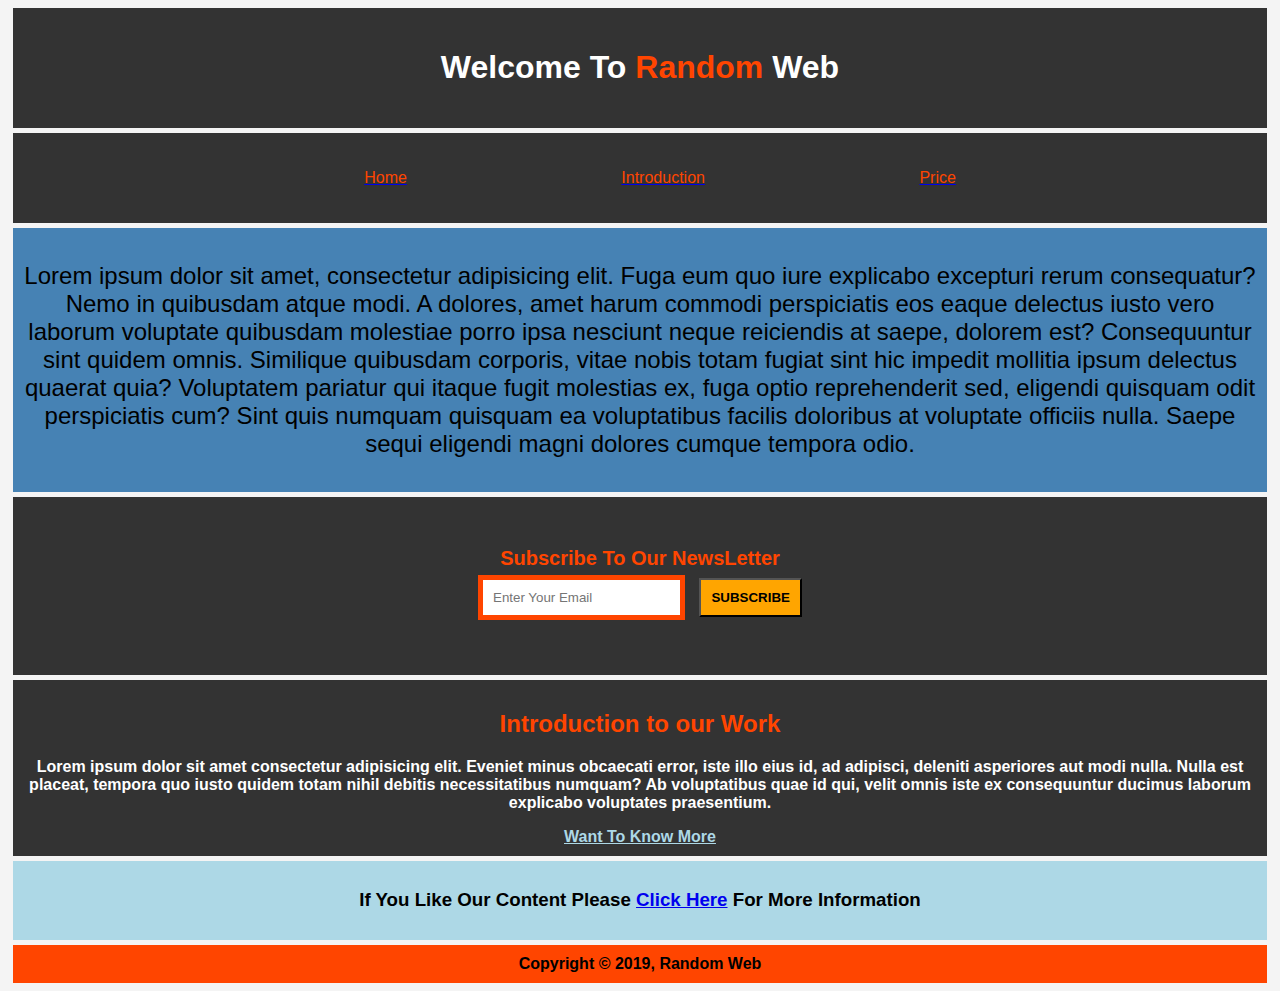
<file: Random Website/index.html>
<!DOCTYPE html>
<html lang="en">
<head>
  <meta charset="UTF-8">
  <meta name="viewport" content="width=device-width, initial-scale=1.0">
  <meta http-equiv="X-UA-Compatible" content="ie=edge">
  <title>Random Website</title>
  <link rel="stylesheet" href="style.css">
</head>
<body>
  <div id="container">
    <div id="heading">
      <h1>Welcome To <span id="span1">Random</span> Web</h1>
    </div>
    <nav id="nav-bar">
      <ul>
        <a href="index.html"><li>Home</li></a>
        <a href="introduction.html"><li>Introduction</li></a>
        <a href="pricing.html"><li>Price</li></a>
      </ul>
    </nav>
    <div id="paragraph">
      <p>Lorem ipsum dolor sit amet, consectetur adipisicing elit. Fuga eum quo iure explicabo excepturi rerum consequatur? Nemo in quibusdam atque modi. A dolores, amet harum commodi perspiciatis eos eaque delectus iusto vero laborum voluptate quibusdam molestiae porro ipsa nesciunt neque reiciendis at saepe, dolorem est? Consequuntur sint quidem omnis. Similique quibusdam corporis, vitae nobis totam fugiat sint hic impedit mollitia ipsum delectus quaerat quia? Voluptatem pariatur qui itaque fugit molestias ex, fuga optio reprehenderit sed, eligendi quisquam odit perspiciatis cum? Sint quis numquam quisquam ea voluptatibus facilis doloribus at voluptate officiis nulla. Saepe sequi eligendi magni dolores cumque tempora odio.</p>
    </div>
    <form action="#" id="form">
      <label for="Heading" id="Heading2">Subscribe To Our NewsLetter</label>
      <br>
      <input type="text" id="email" placeholder="Enter Your Email">
      <input type="Submit" value="SUBSCRIBE" id="btn">
    </form>
    <div id="introduction">
      <h2>Introduction to our Work</h2>
      <p>Lorem ipsum dolor sit amet consectetur adipisicing elit. Eveniet minus obcaecati error, iste illo eius id, ad adipisci, deleniti asperiores aut modi nulla. Nulla est placeat, tempora quo iusto quidem totam nihil debitis necessitatibus numquam? Ab voluptatibus quae id qui, velit omnis iste ex consequuntur ducimus laborum explicabo voluptates praesentium.</p>
      <a href="#" id="link1">Want To Know More</a>
    </div>
    <div id="pricing">
      <h3>If You Like Our Content Please <a href="#">Click Here</a> For More Information</h3>
    </div>
    <div id="footer">
      Copyright &copy; 2019, Random Web
    </div>
  </div>
</body>
</html>
</file>
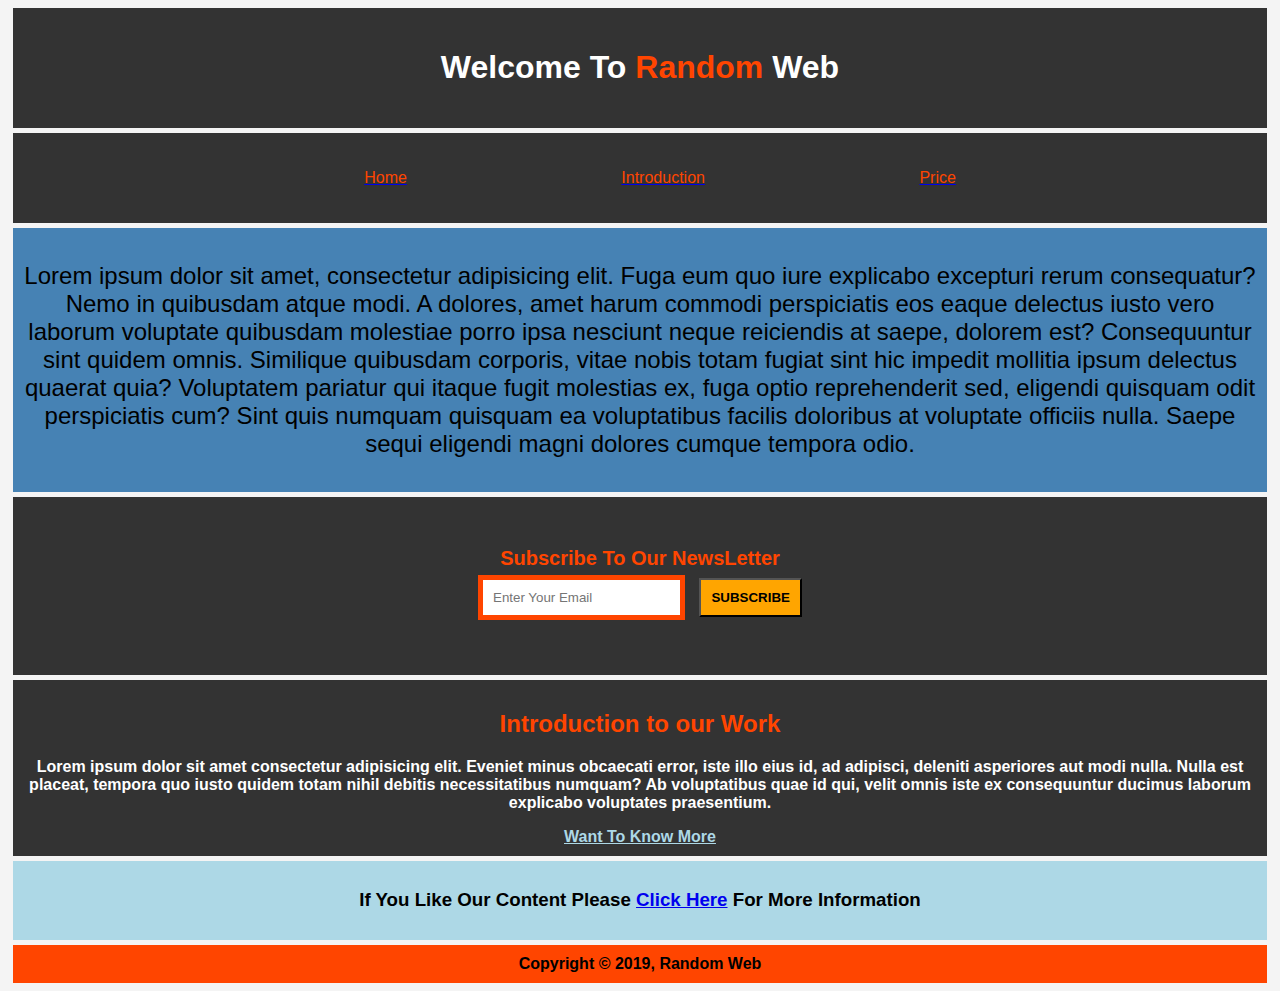
<file: Random Website/Part 1/index.html>
<!DOCTYPE html>
<html lang="en">
<head>
  <meta charset="UTF-8">
  <meta name="viewport" content="width=device-width, initial-scale=1.0">
  <meta http-equiv="X-UA-Compatible" content="ie=edge">
  <title>Random Website</title>
  <link rel="stylesheet" href="style.css">
</head>
<body>
  <div id="container">
    <div id="heading">
      <h1>Welcome To <span id="span1">Random</span> Web</h1>
    </div>
    <nav id="nav-bar">
      <ul>
        <a href="#"><li>Home</li></a>
        <a href="#"><li>Introduction</li></a>
        <a href="#"><li>Price</li></a>
      </ul>
    </nav>
    <div id="paragraph">
      <p>Lorem ipsum dolor sit amet, consectetur adipisicing elit. Fuga eum quo iure explicabo excepturi rerum consequatur? Nemo in quibusdam atque modi. A dolores, amet harum commodi perspiciatis eos eaque delectus iusto vero laborum voluptate quibusdam molestiae porro ipsa nesciunt neque reiciendis at saepe, dolorem est? Consequuntur sint quidem omnis. Similique quibusdam corporis, vitae nobis totam fugiat sint hic impedit mollitia ipsum delectus quaerat quia? Voluptatem pariatur qui itaque fugit molestias ex, fuga optio reprehenderit sed, eligendi quisquam odit perspiciatis cum? Sint quis numquam quisquam ea voluptatibus facilis doloribus at voluptate officiis nulla. Saepe sequi eligendi magni dolores cumque tempora odio.</p>
    </div>
    <form action="#" id="form">
      <label for="Heading" id="Heading2">Subscribe To Our NewsLetter</label>
      <br>
      <input type="text" id="email" placeholder="Enter Your Email">
      <input type="Submit" value="SUBSCRIBE" id="btn">
    </form>
    <div id="introduction">
      <h2>Introduction to our Work</h2>
      <p>Lorem ipsum dolor sit amet consectetur adipisicing elit. Eveniet minus obcaecati error, iste illo eius id, ad adipisci, deleniti asperiores aut modi nulla. Nulla est placeat, tempora quo iusto quidem totam nihil debitis necessitatibus numquam? Ab voluptatibus quae id qui, velit omnis iste ex consequuntur ducimus laborum explicabo voluptates praesentium.</p>
      <a href="#" id="link1">Want To Know More</a>
    </div>
    <div id="pricing">
      <h3>If You Like Our Content Please <a href="#">Click Here</a> For More Information</h3>
    </div>
    <div id="footer">
      Copyright &copy; 2019, Random Web
    </div>
  </div>
</body>
</html>
</file>
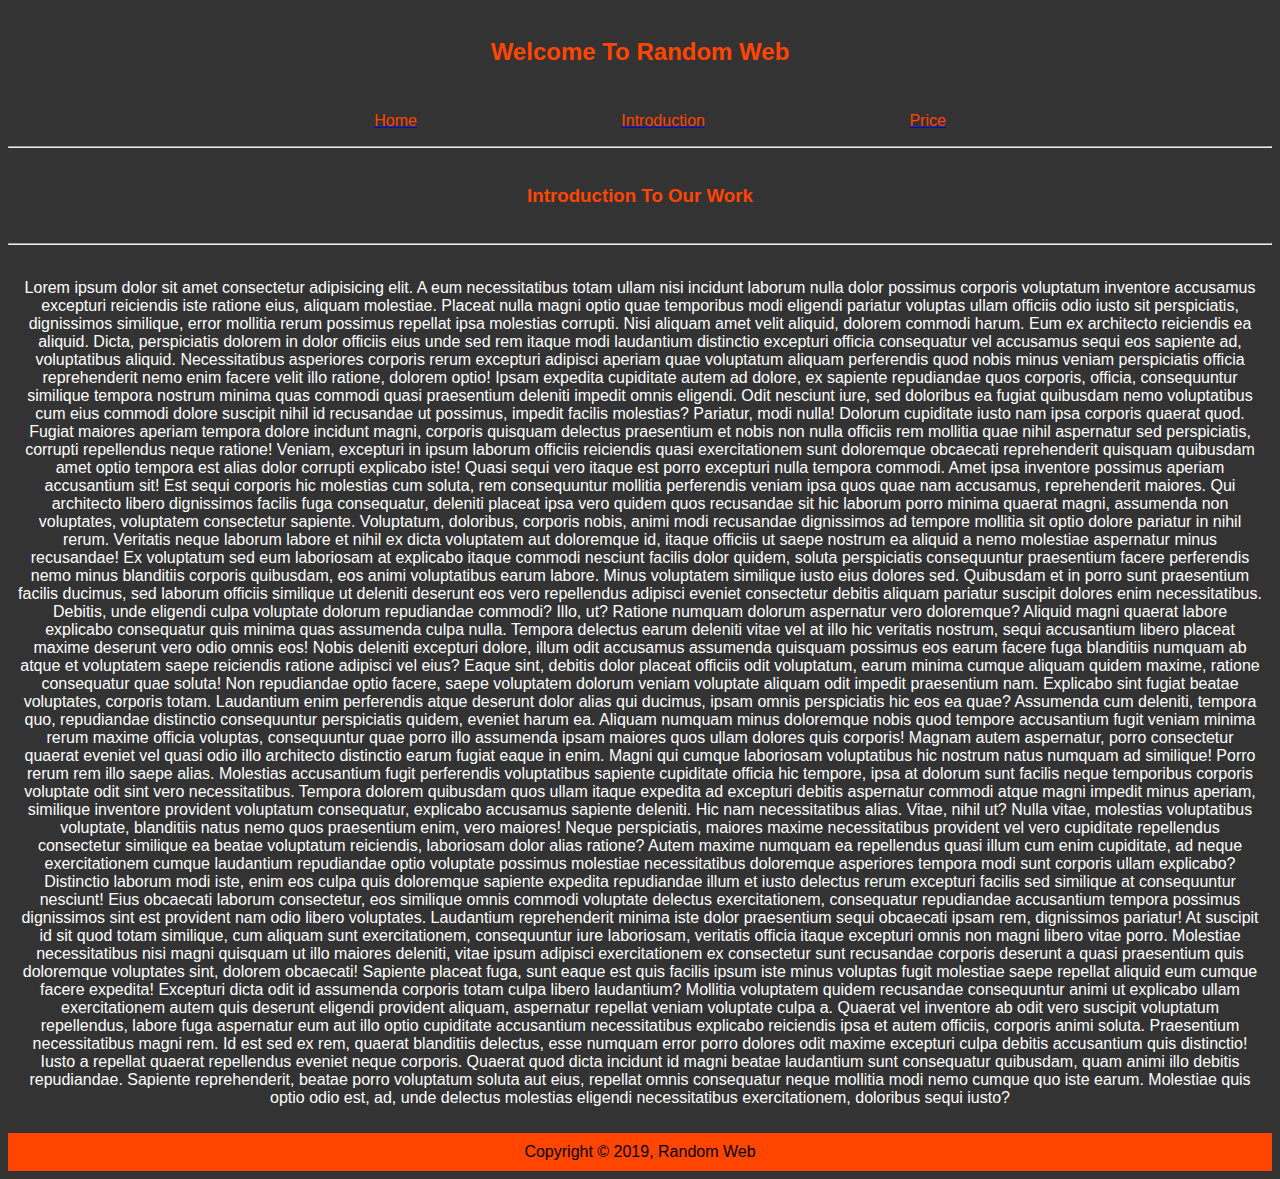
<file: Random Website/Part 2/index.html>
<!DOCTYPE html>
<html lang="en">
<head>
  <meta charset="UTF-8">
  <meta name="viewport" content="width=device-width, initial-scale=1.0">
  <meta http-equiv="X-UA-Compatible" content="ie=edge">
  <title>Random Web</title>
  <link rel="stylesheet" href="style.css">
</head>
<body>
  <div id="container">
    <div id="heading2">
      <h2>Welcome To Random Web</h2>
    </div>

    <nav id="nav2">
      <ul>
        <a href="#"><li>Home</li></a>
        <a href="#"><li>Introduction</li></a>
        <a href="#"><li>Price</li></a>
      </ul>
    </nav>
    <hr>
    <div id="work2">
      <h3>Introduction To Our Work</h3>
    </div>
    <hr>
    <div id="paragraph2">
      <p>Lorem ipsum dolor sit amet consectetur adipisicing elit. A eum necessitatibus totam ullam nisi incidunt laborum nulla dolor possimus corporis voluptatum inventore accusamus excepturi reiciendis iste ratione eius, aliquam molestiae. Placeat nulla magni optio quae temporibus modi eligendi pariatur voluptas ullam officiis odio iusto sit perspiciatis, dignissimos similique, error mollitia rerum possimus repellat ipsa molestias corrupti. Nisi aliquam amet velit aliquid, dolorem commodi harum. Eum ex architecto reiciendis ea aliquid. Dicta, perspiciatis dolorem in dolor officiis eius unde sed rem itaque modi laudantium distinctio excepturi officia consequatur vel accusamus sequi eos sapiente ad, voluptatibus aliquid. Necessitatibus asperiores corporis rerum excepturi adipisci aperiam quae voluptatum aliquam perferendis quod nobis minus veniam perspiciatis officia reprehenderit nemo enim facere velit illo ratione, dolorem optio! Ipsam expedita cupiditate autem ad dolore, ex sapiente repudiandae quos corporis, officia, consequuntur similique tempora nostrum minima quas commodi quasi praesentium deleniti impedit omnis eligendi. Odit nesciunt iure, sed doloribus ea fugiat quibusdam nemo voluptatibus cum eius commodi dolore suscipit nihil id recusandae ut possimus, impedit facilis molestias? Pariatur, modi nulla! Dolorum cupiditate iusto nam ipsa corporis quaerat quod. Fugiat maiores aperiam tempora dolore incidunt magni, corporis quisquam delectus praesentium et nobis non nulla officiis rem mollitia quae nihil aspernatur sed perspiciatis, corrupti repellendus neque ratione! Veniam, excepturi in ipsum laborum officiis reiciendis quasi exercitationem sunt doloremque obcaecati reprehenderit quisquam quibusdam amet optio tempora est alias dolor corrupti explicabo iste! Quasi sequi vero itaque est porro excepturi nulla tempora commodi. Amet ipsa inventore possimus aperiam accusantium sit! Est sequi corporis hic molestias cum soluta, rem consequuntur mollitia perferendis veniam ipsa quos quae nam accusamus, reprehenderit maiores. Qui architecto libero dignissimos facilis fuga consequatur, deleniti placeat ipsa vero quidem quos recusandae sit hic laborum porro minima quaerat magni, assumenda non voluptates, voluptatem consectetur sapiente. Voluptatum, doloribus, corporis nobis, animi modi recusandae dignissimos ad tempore mollitia sit optio dolore pariatur in nihil rerum. Veritatis neque laborum labore et nihil ex dicta voluptatem aut doloremque id, itaque officiis ut saepe nostrum ea aliquid a nemo molestiae aspernatur minus recusandae! Ex voluptatum sed eum laboriosam at explicabo itaque commodi nesciunt facilis dolor quidem, soluta perspiciatis consequuntur praesentium facere perferendis nemo minus blanditiis corporis quibusdam, eos animi voluptatibus earum labore. Minus voluptatem similique iusto eius dolores sed. Quibusdam et in porro sunt praesentium facilis ducimus, sed laborum officiis similique ut deleniti deserunt eos vero repellendus adipisci eveniet consectetur debitis aliquam pariatur suscipit dolores enim necessitatibus. Debitis, unde eligendi culpa voluptate dolorum repudiandae commodi? Illo, ut? Ratione numquam dolorum aspernatur vero doloremque? Aliquid magni quaerat labore explicabo consequatur quis minima quas assumenda culpa nulla. Tempora delectus earum deleniti vitae vel at illo hic veritatis nostrum, sequi accusantium libero placeat maxime deserunt vero odio omnis eos! Nobis deleniti excepturi dolore, illum odit accusamus assumenda quisquam possimus eos earum facere fuga blanditiis numquam ab atque et voluptatem saepe reiciendis ratione adipisci vel eius? Eaque sint, debitis dolor placeat officiis odit voluptatum, earum minima cumque aliquam quidem maxime, ratione consequatur quae soluta! Non repudiandae optio facere, saepe voluptatem dolorum veniam voluptate aliquam odit impedit praesentium nam. Explicabo sint fugiat beatae voluptates, corporis totam. Laudantium enim perferendis atque deserunt dolor alias qui ducimus, ipsam omnis perspiciatis hic eos ea quae? Assumenda cum deleniti, tempora quo, repudiandae distinctio consequuntur perspiciatis quidem, eveniet harum ea. Aliquam numquam minus doloremque nobis quod tempore accusantium fugit veniam minima rerum maxime officia voluptas, consequuntur quae porro illo assumenda ipsam maiores quos ullam dolores quis corporis! Magnam autem aspernatur, porro consectetur quaerat eveniet vel quasi odio illo architecto distinctio earum fugiat eaque in enim. Magni qui cumque laboriosam voluptatibus hic nostrum natus numquam ad similique! Porro rerum rem illo saepe alias. Molestias accusantium fugit perferendis voluptatibus sapiente cupiditate officia hic tempore, ipsa at dolorum sunt facilis neque temporibus corporis voluptate odit sint vero necessitatibus. Tempora dolorem quibusdam quos ullam itaque expedita ad excepturi debitis aspernatur commodi atque magni impedit minus aperiam, similique inventore provident voluptatum consequatur, explicabo accusamus sapiente deleniti. Hic nam necessitatibus alias. Vitae, nihil ut? Nulla vitae, molestias voluptatibus voluptate, blanditiis natus nemo quos praesentium enim, vero maiores! Neque perspiciatis, maiores maxime necessitatibus provident vel vero cupiditate repellendus consectetur similique ea beatae voluptatum reiciendis, laboriosam dolor alias ratione? Autem maxime numquam ea repellendus quasi illum cum enim cupiditate, ad neque exercitationem cumque laudantium repudiandae optio voluptate possimus molestiae necessitatibus doloremque asperiores tempora modi sunt corporis ullam explicabo? Distinctio laborum modi iste, enim eos culpa quis doloremque sapiente expedita repudiandae illum et iusto delectus rerum excepturi facilis sed similique at consequuntur nesciunt! Eius obcaecati laborum consectetur, eos similique omnis commodi voluptate delectus exercitationem, consequatur repudiandae accusantium tempora possimus dignissimos sint est provident nam odio libero voluptates. Laudantium reprehenderit minima iste dolor praesentium sequi obcaecati ipsam rem, dignissimos pariatur! At suscipit id sit quod totam similique, cum aliquam sunt exercitationem, consequuntur iure laboriosam, veritatis officia itaque excepturi omnis non magni libero vitae porro. Molestiae necessitatibus nisi magni quisquam ut illo maiores deleniti, vitae ipsum adipisci exercitationem ex consectetur sunt recusandae corporis deserunt a quasi praesentium quis doloremque voluptates sint, dolorem obcaecati! Sapiente placeat fuga, sunt eaque est quis facilis ipsum iste minus voluptas fugit molestiae saepe repellat aliquid eum cumque facere expedita! Excepturi dicta odit id assumenda corporis totam culpa libero laudantium? Mollitia voluptatem quidem recusandae consequuntur animi ut explicabo ullam exercitationem autem quis deserunt eligendi provident aliquam, aspernatur repellat veniam voluptate culpa a. Quaerat vel inventore ab odit vero suscipit voluptatum repellendus, labore fuga aspernatur eum aut illo optio cupiditate accusantium necessitatibus explicabo reiciendis ipsa et autem officiis, corporis animi soluta. Praesentium necessitatibus magni rem. Id est sed ex rem, quaerat blanditiis delectus, esse numquam error porro dolores odit maxime excepturi culpa debitis accusantium quis distinctio! Iusto a repellat quaerat repellendus eveniet neque corporis. Quaerat quod dicta incidunt id magni beatae laudantium sunt consequatur quibusdam, quam animi illo debitis repudiandae. Sapiente reprehenderit, beatae porro voluptatum soluta aut eius, repellat omnis consequatur neque mollitia modi nemo cumque quo iste earum. Molestiae quis optio odio est, ad, unde delectus molestias eligendi necessitatibus exercitationem, doloribus sequi iusto?</p>
    </div>
    <footer id="footer2">Copyright &copy; 2019, Random Web</footer>
  </div>
</body>
</html>
</file>
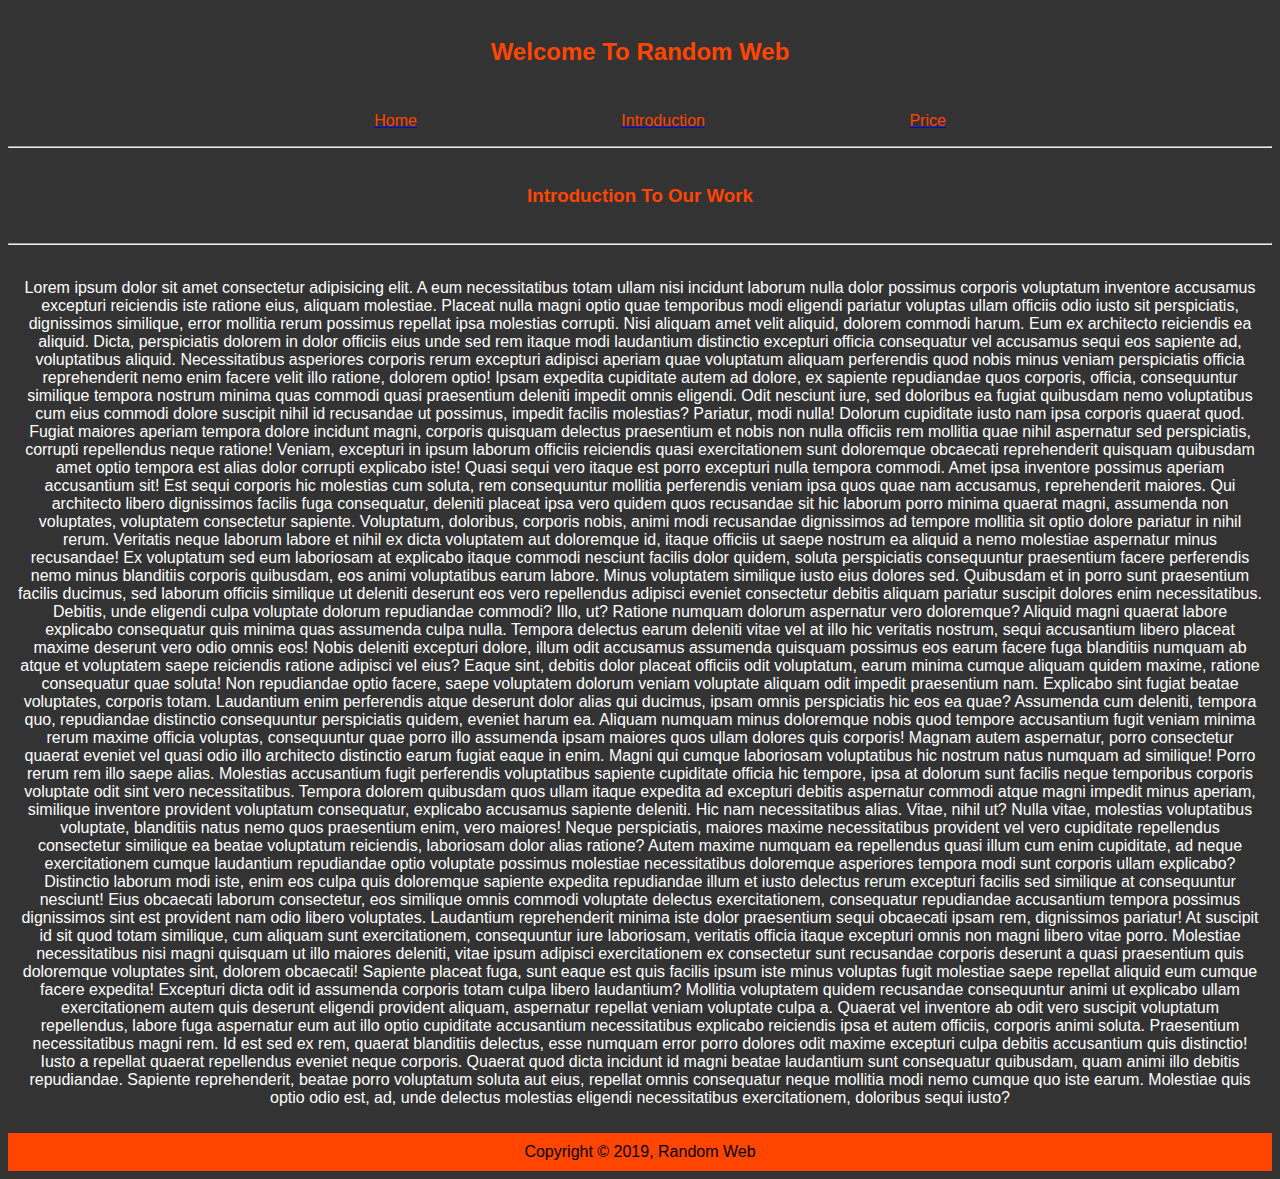
<file: Random Website/introduction.html>
<!DOCTYPE html>
<html lang="en">
<head>
  <meta charset="UTF-8">
  <meta name="viewport" content="width=device-width, initial-scale=1.0">
  <meta http-equiv="X-UA-Compatible" content="ie=edge">
  <title>Random Web</title>
  <link rel="stylesheet" href="style2.css">
</head>
<body>
  <div id="container">
    <div id="heading2">
      <h2>Welcome To Random Web</h2>
    </div>

    <nav id="nav2">
      <ul>
        <a href="index.html"><li>Home</li></a>
        <a href="introduction.html"><li>Introduction</li></a>
        <a href="pricing.html"><li>Price</li></a>
      </ul>
    </nav>
    <hr>
    <div id="work2">
      <h3>Introduction To Our Work</h3>
    </div>
    <hr>
    <div id="paragraph2">
      <p>Lorem ipsum dolor sit amet consectetur adipisicing elit. A eum necessitatibus totam ullam nisi incidunt laborum nulla dolor possimus corporis voluptatum inventore accusamus excepturi reiciendis iste ratione eius, aliquam molestiae. Placeat nulla magni optio quae temporibus modi eligendi pariatur voluptas ullam officiis odio iusto sit perspiciatis, dignissimos similique, error mollitia rerum possimus repellat ipsa molestias corrupti. Nisi aliquam amet velit aliquid, dolorem commodi harum. Eum ex architecto reiciendis ea aliquid. Dicta, perspiciatis dolorem in dolor officiis eius unde sed rem itaque modi laudantium distinctio excepturi officia consequatur vel accusamus sequi eos sapiente ad, voluptatibus aliquid. Necessitatibus asperiores corporis rerum excepturi adipisci aperiam quae voluptatum aliquam perferendis quod nobis minus veniam perspiciatis officia reprehenderit nemo enim facere velit illo ratione, dolorem optio! Ipsam expedita cupiditate autem ad dolore, ex sapiente repudiandae quos corporis, officia, consequuntur similique tempora nostrum minima quas commodi quasi praesentium deleniti impedit omnis eligendi. Odit nesciunt iure, sed doloribus ea fugiat quibusdam nemo voluptatibus cum eius commodi dolore suscipit nihil id recusandae ut possimus, impedit facilis molestias? Pariatur, modi nulla! Dolorum cupiditate iusto nam ipsa corporis quaerat quod. Fugiat maiores aperiam tempora dolore incidunt magni, corporis quisquam delectus praesentium et nobis non nulla officiis rem mollitia quae nihil aspernatur sed perspiciatis, corrupti repellendus neque ratione! Veniam, excepturi in ipsum laborum officiis reiciendis quasi exercitationem sunt doloremque obcaecati reprehenderit quisquam quibusdam amet optio tempora est alias dolor corrupti explicabo iste! Quasi sequi vero itaque est porro excepturi nulla tempora commodi. Amet ipsa inventore possimus aperiam accusantium sit! Est sequi corporis hic molestias cum soluta, rem consequuntur mollitia perferendis veniam ipsa quos quae nam accusamus, reprehenderit maiores. Qui architecto libero dignissimos facilis fuga consequatur, deleniti placeat ipsa vero quidem quos recusandae sit hic laborum porro minima quaerat magni, assumenda non voluptates, voluptatem consectetur sapiente. Voluptatum, doloribus, corporis nobis, animi modi recusandae dignissimos ad tempore mollitia sit optio dolore pariatur in nihil rerum. Veritatis neque laborum labore et nihil ex dicta voluptatem aut doloremque id, itaque officiis ut saepe nostrum ea aliquid a nemo molestiae aspernatur minus recusandae! Ex voluptatum sed eum laboriosam at explicabo itaque commodi nesciunt facilis dolor quidem, soluta perspiciatis consequuntur praesentium facere perferendis nemo minus blanditiis corporis quibusdam, eos animi voluptatibus earum labore. Minus voluptatem similique iusto eius dolores sed. Quibusdam et in porro sunt praesentium facilis ducimus, sed laborum officiis similique ut deleniti deserunt eos vero repellendus adipisci eveniet consectetur debitis aliquam pariatur suscipit dolores enim necessitatibus. Debitis, unde eligendi culpa voluptate dolorum repudiandae commodi? Illo, ut? Ratione numquam dolorum aspernatur vero doloremque? Aliquid magni quaerat labore explicabo consequatur quis minima quas assumenda culpa nulla. Tempora delectus earum deleniti vitae vel at illo hic veritatis nostrum, sequi accusantium libero placeat maxime deserunt vero odio omnis eos! Nobis deleniti excepturi dolore, illum odit accusamus assumenda quisquam possimus eos earum facere fuga blanditiis numquam ab atque et voluptatem saepe reiciendis ratione adipisci vel eius? Eaque sint, debitis dolor placeat officiis odit voluptatum, earum minima cumque aliquam quidem maxime, ratione consequatur quae soluta! Non repudiandae optio facere, saepe voluptatem dolorum veniam voluptate aliquam odit impedit praesentium nam. Explicabo sint fugiat beatae voluptates, corporis totam. Laudantium enim perferendis atque deserunt dolor alias qui ducimus, ipsam omnis perspiciatis hic eos ea quae? Assumenda cum deleniti, tempora quo, repudiandae distinctio consequuntur perspiciatis quidem, eveniet harum ea. Aliquam numquam minus doloremque nobis quod tempore accusantium fugit veniam minima rerum maxime officia voluptas, consequuntur quae porro illo assumenda ipsam maiores quos ullam dolores quis corporis! Magnam autem aspernatur, porro consectetur quaerat eveniet vel quasi odio illo architecto distinctio earum fugiat eaque in enim. Magni qui cumque laboriosam voluptatibus hic nostrum natus numquam ad similique! Porro rerum rem illo saepe alias. Molestias accusantium fugit perferendis voluptatibus sapiente cupiditate officia hic tempore, ipsa at dolorum sunt facilis neque temporibus corporis voluptate odit sint vero necessitatibus. Tempora dolorem quibusdam quos ullam itaque expedita ad excepturi debitis aspernatur commodi atque magni impedit minus aperiam, similique inventore provident voluptatum consequatur, explicabo accusamus sapiente deleniti. Hic nam necessitatibus alias. Vitae, nihil ut? Nulla vitae, molestias voluptatibus voluptate, blanditiis natus nemo quos praesentium enim, vero maiores! Neque perspiciatis, maiores maxime necessitatibus provident vel vero cupiditate repellendus consectetur similique ea beatae voluptatum reiciendis, laboriosam dolor alias ratione? Autem maxime numquam ea repellendus quasi illum cum enim cupiditate, ad neque exercitationem cumque laudantium repudiandae optio voluptate possimus molestiae necessitatibus doloremque asperiores tempora modi sunt corporis ullam explicabo? Distinctio laborum modi iste, enim eos culpa quis doloremque sapiente expedita repudiandae illum et iusto delectus rerum excepturi facilis sed similique at consequuntur nesciunt! Eius obcaecati laborum consectetur, eos similique omnis commodi voluptate delectus exercitationem, consequatur repudiandae accusantium tempora possimus dignissimos sint est provident nam odio libero voluptates. Laudantium reprehenderit minima iste dolor praesentium sequi obcaecati ipsam rem, dignissimos pariatur! At suscipit id sit quod totam similique, cum aliquam sunt exercitationem, consequuntur iure laboriosam, veritatis officia itaque excepturi omnis non magni libero vitae porro. Molestiae necessitatibus nisi magni quisquam ut illo maiores deleniti, vitae ipsum adipisci exercitationem ex consectetur sunt recusandae corporis deserunt a quasi praesentium quis doloremque voluptates sint, dolorem obcaecati! Sapiente placeat fuga, sunt eaque est quis facilis ipsum iste minus voluptas fugit molestiae saepe repellat aliquid eum cumque facere expedita! Excepturi dicta odit id assumenda corporis totam culpa libero laudantium? Mollitia voluptatem quidem recusandae consequuntur animi ut explicabo ullam exercitationem autem quis deserunt eligendi provident aliquam, aspernatur repellat veniam voluptate culpa a. Quaerat vel inventore ab odit vero suscipit voluptatum repellendus, labore fuga aspernatur eum aut illo optio cupiditate accusantium necessitatibus explicabo reiciendis ipsa et autem officiis, corporis animi soluta. Praesentium necessitatibus magni rem. Id est sed ex rem, quaerat blanditiis delectus, esse numquam error porro dolores odit maxime excepturi culpa debitis accusantium quis distinctio! Iusto a repellat quaerat repellendus eveniet neque corporis. Quaerat quod dicta incidunt id magni beatae laudantium sunt consequatur quibusdam, quam animi illo debitis repudiandae. Sapiente reprehenderit, beatae porro voluptatum soluta aut eius, repellat omnis consequatur neque mollitia modi nemo cumque quo iste earum. Molestiae quis optio odio est, ad, unde delectus molestias eligendi necessitatibus exercitationem, doloribus sequi iusto?</p>
    </div>
    <footer id="footer2">Copyright &copy; 2019, Random Web</footer>
  </div>
</body>
</html>
</file>
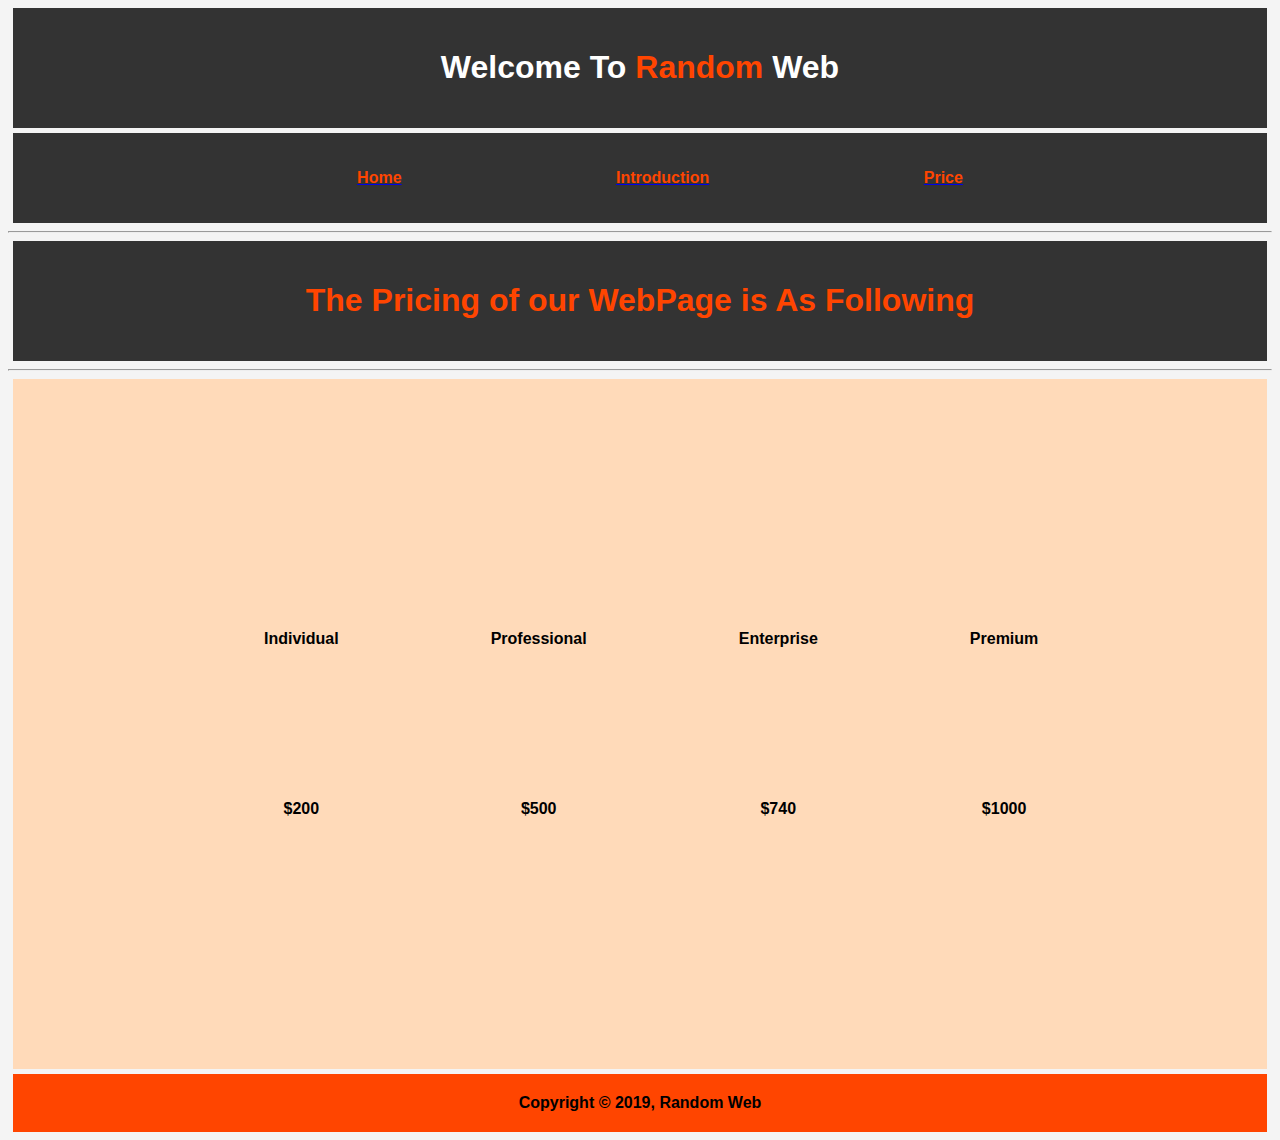
<file: Random Website/pricing.html>
<!DOCTYPE html>
<html lang="en">
<head>
  <meta charset="UTF-8">
  <meta name="viewport" content="width=device-width, initial-scale=1.0">
  <meta http-equiv="X-UA-Compatible" content="ie=edge">
  <title>Pricing of Our Website</title>
  <link rel="stylesheet" href="style3.css">
</head>
<body>
  <div id="container3">
    <div id="heading3">
      <h1>Welcome To <span id="span3">Random</span> Web</h1>
    </div>
    <nav id="nav3">
      <ul>
        <a href="index.html"><li>Home</li></a>
        <a href="introduction.html"><li>Introduction</li></a>
        <a href="pricing.html"><li>Price</li></a>
      </ul>
    </nav>
    <hr>
    <div id="price-heading2">
      <h1>The Pricing of our WebPage is As Following</h1>
    </div>
    <hr>
    <div id="table3">
      <table cellspacing=150>
        <tr>
          <th>Individual</th>
          <th>Professional</th>
          <th>Enterprise</th>
          <th>Premium</th>
        </tr>
        <tr>
            <td>$200</td>
            <td>$500</td>
            <td>$740</td>
            <td>$1000</td>
        </tr>
      </table>
      
    </div>
    <footer id="footer3">Copyright &copy; 2019, Random Web</footer>
  </div>
</body>
</html>
</file>
<file: Random Website/style.css>
body{
  background-color: #f4f4f4;
  font-family: Verdana, Geneva, Tahoma, sans-serif;
  text-align: center;
}

#heading #span1{
  color: orangered;
}

#heading{
  background-color: #333;
  padding: 20px;
  margin: 5px;
  color: #fff;
}

#nav-bar{
  background-color: #333;
  padding: 20px;
  margin: 5px;
}

#nav-bar li{
  color: orangered;
  display: inline;
  padding: 100px;
  margin: 5px;
}

#nav-bar li:hover{
  color: #fff;
}

#paragraph{
  background-color: steelblue;
  font-size: 24px;
  padding: 10px;
  margin: 5px;
}

#form{
  background-color: #333;
  padding: 50px;
  margin: 5px;
}

#form #Heading2{
  color: orangered;
  font-weight: bold;
  font-size: 20px;
}

#form #email{
  border: 5px solid orangered;
  padding: 10px;
  margin: 5px;
}

#form #btn{
  background-color: orange;
  padding: 10px;
  margin: 5px;
  font-weight: bold;
}

#introduction{
  background-color: #333;
  padding: 10px;
  margin: 5px;
}

#introduction h2{
  color: orangered;
}

#introduction p{
  color: #fff;
  font-weight: bold;
}

#introduction #link1{
  color: lightblue;
  font-weight: bold;
}

#pricing{
  background-color: lightblue;
  padding: 10px;
  margin: 5px;
}

#footer{
  background-color: orangered;
  padding: 10px;
  margin: 5px;
  font-weight: bold;
}
</file>
<file: Random Website/Part 1/style.css>
body{
  background-color: #f4f4f4;
  font-family: Verdana, Geneva, Tahoma, sans-serif;
  text-align: center;
}

#heading #span1{
  color: orangered;
}

#heading{
  background-color: #333;
  padding: 20px;
  margin: 5px;
  color: #fff;
}

#nav-bar{
  background-color: #333;
  padding: 20px;
  margin: 5px;
}

#nav-bar li{
  color: orangered;
  display: inline;
  padding: 100px;
  margin: 5px;
}

#nav-bar li:hover{
  color: #fff;
}

#paragraph{
  background-color: steelblue;
  font-size: 24px;
  padding: 10px;
  margin: 5px;
}

#form{
  background-color: #333;
  padding: 50px;
  margin: 5px;
}

#form #Heading2{
  color: orangered;
  font-weight: bold;
  font-size: 20px;
}

#form #email{
  border: 5px solid orangered;
  padding: 10px;
  margin: 5px;
}

#form #btn{
  background-color: orange;
  padding: 10px;
  margin: 5px;
  font-weight: bold;
}

#introduction{
  background-color: #333;
  padding: 10px;
  margin: 5px;
}

#introduction h2{
  color: orangered;
}

#introduction p{
  color: #fff;
  font-weight: bold;
}

#introduction #link1{
  color: lightblue;
  font-weight: bold;
}

#pricing{
  background-color: lightblue;
  padding: 10px;
  margin: 5px;
}

#footer{
  background-color: orangered;
  padding: 10px;
  margin: 5px;
  font-weight: bold;
}
</file>
<file: Random Website/Part 2/style.css>
body{
  background-color: #333;
  text-align: center;
  font-family: Verdana, Geneva, Tahoma, sans-serif;
  
}

#container #heading2{
  color: orangered;
  padding: 10px;
  margin: auto;
}

#nav2 li:hover{
  color: #fff;
}

#nav2 li{
  color: orangered;
  display: inline;
  padding: 100px;
  margin: auto;
}

#work2{
  color: orangered;
  padding: 10px;
  margin: auto;
}

#paragraph2{
  color: #fff;
  padding: 10px;
  margin: auto;
}

#footer2{
  background-color: orangered;
  padding: 10px;
  margin: auto;
}
</file>
<file: Random Website/style2.css>
body{
  background-color: #333;
  text-align: center;
  font-family: Verdana, Geneva, Tahoma, sans-serif;
  
}

#container #heading2{
  color: orangered;
  padding: 10px;
  margin: auto;
}

#nav2 li:hover{
  color: #fff;
}

#nav2 li{
  color: orangered;
  display: inline;
  padding: 100px;
  margin: auto;
}

#work2{
  color: orangered;
  padding: 10px;
  margin: auto;
}

#paragraph2{
  color: #fff;
  padding: 10px;
  margin: auto;
}

#footer2{
  background-color: orangered;
  padding: 10px;
  margin: auto;
}
</file>
<file: Random Website/style3.css>
body{
  background-color: #f4f4f4;
  font-family: Verdana, Geneva, Tahoma, sans-serif;
  font-weight: bold;
  text-align: center;
}

#container3 #heading3 #span3{
  color: orangered;
}

#container3 #heading3{
  background-color: #333;
  color: #fff;
  padding: 20px;
  margin: 5px;
}

#nav3 li{
  color: orangered;
  display: inline;
  padding: 100px;
  margin: 5px;
}

#nav3 li:hover{
  color: #fff;
}

#nav3{
  background-color: #333;
  padding: 20px;
  margin: 5px;
}

#price-heading2{
  background-color: #333;
  color: orangered;
  padding: 20px;
  margin: 5px;
}

#table3{
  background-color: peachpuff;
  padding: 100px;
  margin: 5px;
}

#footer3{
  background-color: orangered;
  padding: 20px;
  margin: 5px;
}
</file>
